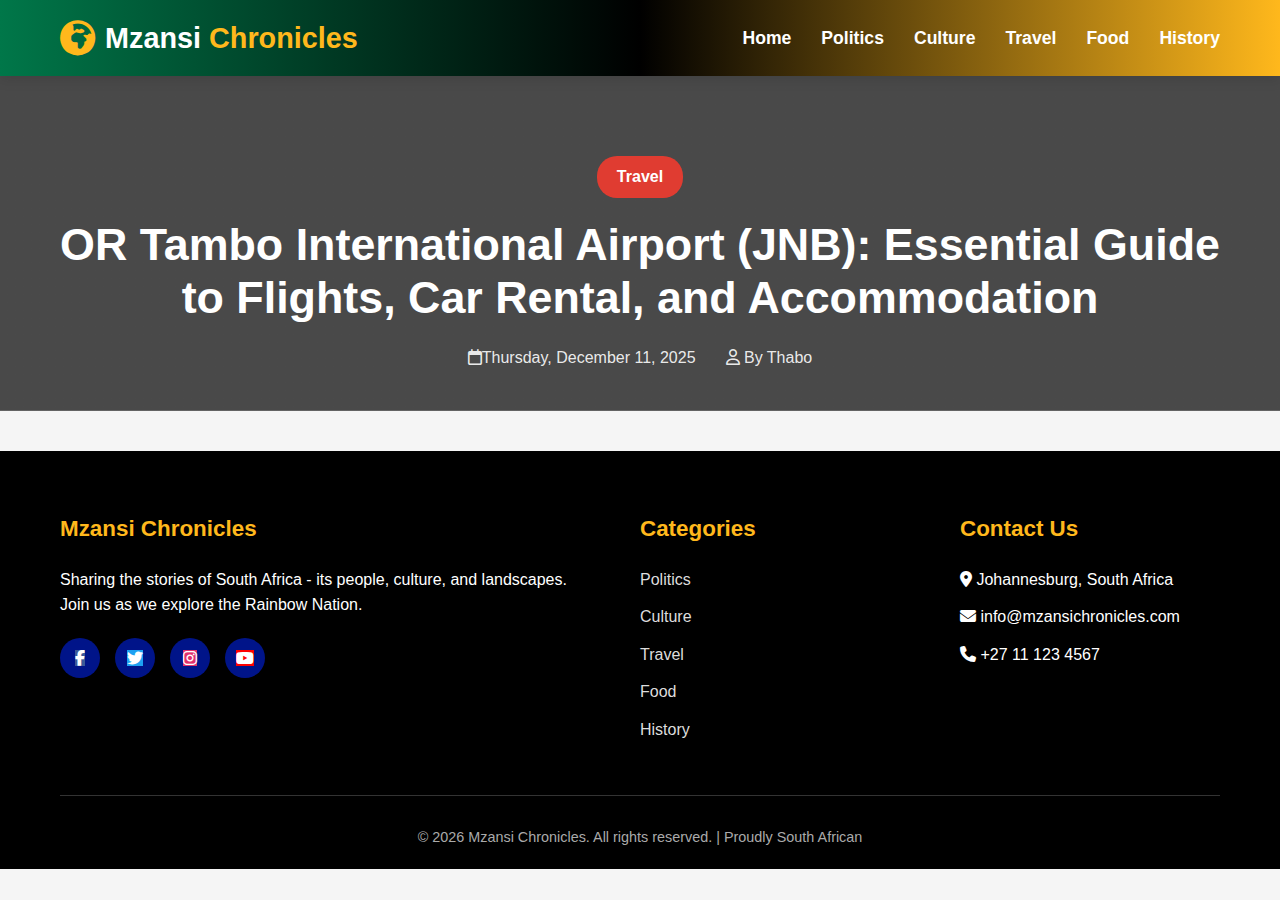
<file: post-template.html>
<!DOCTYPE html>
<html lang="en">
<head>
    <meta charset="UTF-8">
	 <meta name="google-site-verification" content="8FDZOMzbekZgAI4_0_u_TQcGsdmgWqxgcIwnVSAAQKg" />
  <meta name="google-site-verification" content="FG584_J_yE2Xb5TZA_ongl5wW2mIUXFTrsE8gE0L43w" />
  <meta name="google-site-verification" content="4tCwSvC0MuiNwJsJ6uDxdvpnQW9AREZDPW9G3JSvh3o" />
    <meta name="viewport" content="width=device-width, initial-scale=1.0">
    <title>OR Tambo International Airport (JNB | Mzansi Chronicles</title>
	<meta name="description" content="South African tech news, startups, apps, AI, gadgets, telecoms, and digital trends. Clear updates, local insights and practical tech reporting for you.">
  <meta name="keywords" content="south african news, south african blog, tech news, tech blog, ai news,ai blog">
    <link rel="stylesheet" href="https://cdnjs.cloudflare.com/ajax/libs/font-awesome/6.4.0/css/all.min.css">
    <link rel="stylesheet" href="style.css">
</head>
<body>
    <!-- Header & Navigation -->
    <header>
        <div class="container header-content">
            <div class="logo">
                <i class="fas fa-globe-africa"></i>
                <a href="index.html" style="text-decoration: none; color: white;">
                    <h1>Mzansi <span>Chronicles</span></h1>
                </a>
            </div>
            
            <nav>
                <ul>
                    <li><a href="index.html">Home</a></li>
                    <li><a href="index.html#blogGrid">Politics</a></li>
                    <li><a href="index.html#blogGrid">Culture</a></li>
                    <li><a href="index.html#blogGrid">Travel</a></li>
                    <li><a href="index.html#blogGrid">Food</a></li>
                    <li><a href="index.html#blogGrid">History</a></li>
                </ul>
            </nav>
        </div>
    </header>

    <!-- Article Header -->
    <section class="article-header">
        <div class="container">
            <span class="article-category">Travel</span>
            <h1 class="article-title">OR Tambo International Airport (JNB): Essential Guide to Flights, Car Rental, and Accommodation</h1>
            <div class="article-meta">
                <span><i class="far fa-calendar"></i>Thursday, December 11, 2025</span>
                <span><i class="far fa-user"></i> By Thabo</span>
                
            </div>
        </div>
    </section>
<!--Contents-->

<!--End Contents-->
  
    <!-- Footer -->
    <footer>
        <div class="container">
            <div class="footer-content">
                <div class="footer-column">
                    <h3>Mzansi Chronicles</h3>
                    <p>Sharing the stories of South Africa - its people, culture, and landscapes. Join us as we explore the Rainbow Nation.</p>
                    <div class="social-links">
                        <a href="#" class="social-icon"><i class="fab fa-facebook-f"></i></a>
                        <a href="#" class="social-icon"><i class="fab fa-twitter"></i></a>
                        <a href="#" class="social-icon"><i class="fab fa-instagram"></i></a>
                        <a href="#" class="social-icon"><i class="fab fa-youtube"></i></a>
                    </div>
                </div>
                
                <div class="footer-column">
                    <h3>Categories</h3>
                    <ul class="footer-links">
                        <li><a href="index.html#blogGrid">Politics</a></li>
                        <li><a href="index.html#blogGrid">Culture</a></li>
                        <li><a href="index.html#blogGrid">Travel</a></li>
                        <li><a href="index.html#blogGrid">Food</a></li>
                        <li><a href="index.html#blogGrid">History</a></li>
                    </ul>
                </div>
                
                <div class="footer-column">
                    <h3>Contact Us</h3>
                    <ul class="footer-links">
                        <li><i class="fas fa-map-marker-alt"></i> Johannesburg, South Africa</li>
                        <li><i class="fas fa-envelope"></i> info@mzansichronicles.com</li>
                        <li><i class="fas fa-phone"></i> +27 11 123 4567</li>
                    </ul>
                </div>
            </div>
            
            <div class="copyright">
                <p>&copy; 2026 Mzansi Chronicles. All rights reserved. | Proudly South African</p>
            </div>
        </div>
    </footer>
	<!-- Histats.com  START  (aync)-->
<script type="text/javascript">var _Hasync= _Hasync|| [];
_Hasync.push(['Histats.start', '1,4998223,4,0,0,0,00010000']);
_Hasync.push(['Histats.fasi', '1']);
_Hasync.push(['Histats.track_hits', '']);
(function() {
var hs = document.createElement('script'); hs.type = 'text/javascript'; hs.async = true;
hs.src = ('//s10.histats.com/js15_as.js');
(document.getElementsByTagName('head')[0] || document.getElementsByTagName('body')[0]).appendChild(hs);
})();</script>
<noscript><a href="/" target="_blank"><img  src="//sstatic1.histats.com/0.gif?4998223&101" alt="free web page hit counter" border="0"></a></noscript>
<!-- Histats.com  END  -->
</body>
</html>
</file>
<file: style.css>
:root {
    --sa-green: #007749;
    --sa-gold: #FFB81C;
    --sa-black: #000000;
    --sa-red: #E03C31;
    --sa-blue: #001489;
    --sa-white: #FFFFFF;
    --light-gray: #f5f5f5;
    --text-dark: #333333;
}

* {
    margin: 0;
    padding: 0;
    box-sizing: border-box;
    font-family: 'Segoe UI', Tahoma, Geneva, Verdana, sans-serif;
}


.blog-grid {
    display: grid;
    grid-template-columns: repeat(auto-fill, minmax(300px, 1fr));
    gap: 20px;
}

.post-card.hidden {
    display: none;
}

.no-results {
    display: none;
    text-align: center;
    grid-column: 1 / -1;
}

.no-results.show {
    display: block;
}

.filter-link.active {
    font-weight: bold;
    color: #c0392b;
}

body {
    background-color: var(--light-gray);
    color: var(--text-dark);
    line-height: 1.6;
}

.container {
    max-width: 1200px;
    margin: 0 auto;
    padding: 0 20px;
}

/* Header & Navigation */
header {
    background: linear-gradient(to right, var(--sa-green), var(--sa-black), var(--sa-gold));
    color: var(--sa-white);
    padding: 15px 0;
    box-shadow: 0 4px 12px rgba(0, 0, 0, 0.1);
    position: sticky;
    top: 0;
    z-index: 1000;
}

.header-content {
    display: flex;
    justify-content: space-between;
    align-items: center;
}

.logo {
    display: flex;
    align-items: center;
    gap: 10px;
}

.logo i {
    font-size: 2.2rem;
    color: var(--sa-gold);
}

.logo h1 {
    font-size: 1.8rem;
    font-weight: 700;
}

.logo span {
    color: var(--sa-gold);
}

nav ul {
    display: flex;
    list-style: none;
    gap: 30px;
}

nav a {
    color: var(--sa-white);
    text-decoration: none;
    font-weight: 600;
    font-size: 1.1rem;
    transition: color 0.3s;
    padding: 5px 0;
    position: relative;
    cursor: pointer;
}

nav a:hover, nav a.active {
    color: var(--sa-gold);
}

nav a::after {
    content: '';
    position: absolute;
    width: 0;
    height: 3px;
    background: var(--sa-gold);
    bottom: 0;
    left: 0;
    transition: width 0.3s;
}

nav a:hover::after, nav a.active::after {
    width: 100%;
}

.mobile-menu-btn {
    display: none;
    background: none;
    border: none;
    color: var(--sa-white);
    font-size: 1.5rem;
    cursor: pointer;
}

/* Hero Section (for home/blog index) */
.hero {
    background: linear-gradient(rgba(0, 0, 0, 0.7), rgba(0, 0, 0, 0.7)), url('https://images.unsplash.com/photo-1578662996442-48f60103fc96?ixlib=rb-4.0.3&ixid=M3wxMjA3fDB8MHxwaG90by1wYWdlfHx8fGVufDB8fHx8fA%3D%3D&auto=format&fit=crop&w=1170&q=80');
    background-size: cover;
    background-position: center;
    color: var(--sa-white);
    padding: 100px 0;
    text-align: center;
    margin-bottom: 60px;
}

.hero h2 {
    font-size: 3rem;
    margin-bottom: 20px;
    text-shadow: 2px 2px 4px rgba(0, 0, 0, 0.5);
}

.hero p {
    font-size: 1.3rem;
    max-width: 800px;
    margin: 0 auto 30px;
}

.cta-button {
    display: inline-block;
    background-color: var(--sa-gold);
    color: var(--sa-black);
    padding: 12px 30px;
    border-radius: 30px;
    text-decoration: none;
    font-weight: 700;
    font-size: 1.1rem;
    transition: all 0.3s;
    border: 2px solid var(--sa-gold);
}

.cta-button:hover {
    background-color: transparent;
    color: var(--sa-gold);
}

/* Article Header (for single post pages) */
.article-header {
    background: linear-gradient(rgba(0, 0, 0, 0.7), rgba(0, 0, 0, 0.7)), url('https://images.unsplash.com/photo-1578662996442-48f60103fc96?ixlib=rb-4.0.3&ixid=M3wxMjA3fDB8MHxwaG90by1wYWdlfHx8fGVufDB8fHx8fA%3D%3D&auto=format&fit=crop&w=1170&q=80');
    background-size: cover;
    background-position: center;
    color: var(--sa-white);
    padding: 80px 0 40px;
    margin-bottom: 40px;
    text-align: center;
}

.article-category {
    display: inline-block;
    background-color: var(--sa-red);
    color: var(--sa-white);
    padding: 8px 20px;
    border-radius: 20px;
    font-size: 1rem;
    font-weight: 600;
    margin-bottom: 20px;
}

.article-title {
    font-size: 2.8rem;
    margin-bottom: 20px;
    line-height: 1.2;
}

.article-meta {
    display: flex;
    justify-content: center;
    gap: 30px;
    color: rgba(255, 255, 255, 0.9);
    font-size: 1rem;
}

/* Article Content (single post) */
.article-content {
    background-color: var(--sa-white);
    padding: 50px;
    border-radius: 10px;
    box-shadow: 0 5px 20px rgba(0, 0, 0, 0.08);
    margin-bottom: 60px;
}

.article-image {
    width: 100%;
    height: 400px;
    object-fit: cover;
    border-radius: 10px;
    margin-bottom: 40px;
}

.article-body {
    font-size: 1.15rem;
    line-height: 1.8;
}

.article-body p {
    margin-bottom: 25px;
}

.article-body h2 {
    font-size: 1.8rem;
    color: var(--sa-green);
    margin: 40px 0 20px;
    padding-bottom: 10px;
    border-bottom: 3px solid var(--sa-gold);
}

.article-body h3 {
    font-size: 1.4rem;
    color: var(--sa-blue);
    margin: 30px 0 15px;
}

.article-body blockquote {
    border-left: 5px solid var(--sa-gold);
    padding-left: 25px;
    margin: 30px 0;
    font-style: italic;
    color: #555;
    font-size: 1.2rem;
}

.article-body ul, .article-body ol {
    margin-left: 30px;
    margin-bottom: 25px;
}

.article-body li {
    margin-bottom: 10px;
}

.recipe-box {
    background-color: #fff9e6;
    border-radius: 10px;
    padding: 25px;
    margin: 30px 0;
    border-left: 5px solid var(--sa-gold);
}

.recipe-title {
    color: var(--sa-green);
    margin-bottom: 15px;
    font-size: 1.4rem;
}

/* Author Box (single post) */
.author-box {
    display: flex;
    gap: 25px;
    background-color: #f9f9f9;
    padding: 30px;
    border-radius: 10px;
    margin: 50px 0;
    border-left: 5px solid var(--sa-red);
}

.author-avatar {
    width: 100px;
    height: 100px;
    border-radius: 50%;
    object-fit: cover;
}

.author-info h3 {
    color: var(--sa-green);
    margin-bottom: 10px;
}

.author-info p {
    color: #666;
}

/* Article Footer (single post) */
.article-footer {
    display: flex;
    justify-content: space-between;
    padding-top: 30px;
    border-top: 1px solid #eee;
    margin-top: 50px;
}

.article-tags {
    display: flex;
    flex-wrap: wrap;
    gap: 10px;
}

.tag {
    background-color: #f0f0f0;
    color: #555;
    padding: 6px 15px;
    border-radius: 20px;
    font-size: 0.9rem;
    text-decoration: none;
    transition: background-color 0.3s;
}

.tag:hover {
    background-color: var(--sa-green);
    color: white;
}

.back-to-blog {
    color: var(--sa-blue);
    text-decoration: none;
    font-weight: 600;
    font-size: 1.1rem;
    display: flex;
    align-items: center;
    gap: 8px;
}

.back-to-blog:hover {
    color: var(--sa-red);
}

/* Blog Grid (home/index) */
.blog-grid-container {
    margin-bottom: 60px;
}

.grid-header {
    display: flex;
    justify-content: space-between;
    align-items: center;
    margin-bottom: 40px;
    flex-wrap: wrap;
    gap: 20px;
}

.grid-header h2 {
    font-size: 2rem;
    color: var(--sa-green);
    position: relative;
    padding-bottom: 10px;
}

.grid-header h2::after {
    content: '';
    position: absolute;
    width: 60px;
    height: 4px;
    background: var(--sa-gold);
    bottom: 0;
    left: 0;
}

.post-count {
    font-size: 1rem;
    color: #666;
    background: var(--sa-white);
    padding: 8px 16px;
    border-radius: 20px;
    box-shadow: 0 3px 10px rgba(0, 0, 0, 0.08);
}

.blog-grid {
    display: grid;
    grid-template-columns: repeat(3, 1fr);
    gap: 30px;
    margin-bottom: 60px;
}

.post-card {
    background-color: var(--sa-white);
    border-radius: 10px;
    overflow: hidden;
    box-shadow: 0 5px 15px rgba(0, 0, 0, 0.08);
    transition: transform 0.3s, box-shadow 0.3s;
    display: flex;
    flex-direction: column;
    height: 100%;
}

.post-card:hover {
    transform: translateY(-10px);
    box-shadow: 0 15px 30px rgba(0, 0, 0, 0.15);
}

.post-card.hidden {
    display: none;
}

.post-image {
    height: 200px;
    background-size: cover;
    background-position: center;
}

.post-content {
    padding: 25px;
    flex-grow: 1;
    display: flex;
    flex-direction: column;
}

.post-category {
    display: inline-block;
    background-color: var(--sa-green);
    color: var(--sa-white);
    padding: 5px 15px;
    border-radius: 20px;
    font-size: 0.9rem;
    font-weight: 600;
    margin-bottom: 15px;
    text-transform: capitalize;
    align-self: flex-start;
}

.post-category.politics { background-color: var(--sa-blue); }
.post-category.culture { background-color: var(--sa-green); }
.post-category.travel { background-color: var(--sa-gold); color: var(--sa-black); }
.post-category.food { background-color: var(--sa-red); }
.post-category.history { background-color: #8B4513; }

.post-title {
    font-size: 1.4rem;
    margin-bottom: 15px;
    color: var(--text-dark);
    line-height: 1.4;
}

.post-title a {
    color: inherit;
    text-decoration: none;
    transition: color 0.3s;
}

.post-title a:hover {
    color: var(--sa-red);
}

.post-excerpt {
    color: #666;
    margin-bottom: 20px;
    flex-grow: 1;
}

.post-meta {
    display: flex;
    justify-content: space-between;
    align-items: center;
    border-top: 1px solid #eee;
    padding-top: 15px;
    color: #888;
    font-size: 0.9rem;
}

.read-more {
    color: var(--sa-blue);
    text-decoration: none;
    font-weight: 600;
    transition: color 0.3s;
}

.read-more:hover {
    color: var(--sa-red);
}

/* Featured Post */
.featured-post {
    grid-column: 1 / -1;
    display: grid;
    grid-template-columns: 1fr 1fr;
    gap: 0;
    margin-bottom: 40px;
}

.featured-post .post-image {
    height: 100%;
    min-height: 350px;
}

.featured-post .post-content {
    padding: 40px;
}

.featured-post .post-title {
    font-size: 2rem;
}

/* No Results */
.no-results {
    text-align: center;
    padding: 80px 20px;
    background-color: var(--sa-white);
    border-radius: 10px;
    box-shadow: 0 5px 15px rgba(0, 0, 0, 0.08);
    display: none;
    grid-column: 1 / -1;
}

.no-results.show {
    display: block;
}

/* Related Articles (single post) */
.related-articles {
    margin-bottom: 80px;
}

.related-articles h2 {
    font-size: 2rem;
    color: var(--sa-green);
    margin-bottom: 30px;
    text-align: center;
}

.related-grid {
    display: grid;
    grid-template-columns: repeat(3, 1fr);
    gap: 25px;
}

.related-card {
    background-color: var(--sa-white);
    border-radius: 10px;
    overflow: hidden;
    box-shadow: 0 5px 15px rgba(0, 0, 0, 0.08);
    transition: transform 0.3s;
}

.related-card:hover {
    transform: translateY(-5px);
}

.related-image {
    height: 150px;
    width: 100%;
    object-fit: cover;
}

.related-content {
    padding: 20px;
}

.related-title {
    font-size: 1.1rem;
    margin-bottom: 10px;
}

.related-title a {
    color: var(--text-dark);
    text-decoration: none;
    transition: color 0.3s;
}

.related-title a:hover {
    color: var(--sa-red);
}

/* Newsletter Section */
.newsletter-section {
    background-color: var(--sa-green);
    color: var(--sa-white);
    padding: 60px 40px;
    border-radius: 10px;
    text-align: center;
    margin: 80px 0;
    background-image: linear-gradient(rgba(0, 119, 73, 0.9), rgba(0, 119, 73, 0.9)), url('https://images.unsplash.com/photo-1511735111819-9a3f7709049c?ixlib=rb-4.0.3&ixid=M3wxMjA3fDB8MHxwaG90by1wYWdlfHx8fGVufDB8fHx8fA%3D%3D&auto=format&fit=crop&w=1074&q=80');
    background-size: cover;
    background-position: center;
}

.newsletter-section h2 {
    font-size: 2.2rem;
    margin-bottom: 15px;
}

.newsletter-section p {
    font-size: 1.1rem;
    max-width: 600px;
    margin: 0 auto 30px;
    opacity: 0.9;
}

.newsletter-form {
    display: flex;
    max-width: 500px;
    margin: 0 auto;
    gap: 10px;
}

.newsletter-form input {
    flex-grow: 1;
    padding: 15px 20px;
    border: none;
    border-radius: 5px;
    font-size: 1rem;
}

.newsletter-form button {
    background-color: var(--sa-gold);
    color: var(--sa-black);
    border: none;
    padding: 15px 30px;
    border-radius: 5px;
    font-size: 1rem;
    font-weight: 600;
    cursor: pointer;
    transition: background-color 0.3s;
}

.newsletter-form button:hover {
    background-color: var(--sa-white);
}

/* Footer */
footer {
    background-color: var(--sa-black);
    color: var(--sa-white);
    padding: 60px 0 20px;
    width: 100%;
}

.footer-content {
    display: grid;
    grid-template-columns: 2fr 1fr 1fr;
    gap: 60px;
    margin-bottom: 40px;
}

.footer-column h3 {
    font-size: 1.4rem;
    margin-bottom: 20px;
    color: var(--sa-gold);
}

.footer-links {
    list-style: none;
}

.footer-links li {
    margin-bottom: 12px;
}

.footer-links a {
    color: #ddd;
    text-decoration: none;
    transition: color 0.3s;
}

.footer-links a:hover {
    color: var(--sa-gold);
}

.social-links {
    display: flex;
    gap: 15px;
    margin-top: 20px;
}

.social-icon {
    display: flex;
    align-items: center;
    justify-content: center;
    width: 40px;
    height: 40px;
    border-radius: 50%;
    background-color: var(--sa-blue);
    color: var(--sa-white);
    text-decoration: none;
    transition: transform 0.3s;
}

.social-icon:hover {
    transform: scale(1.1);
}

.fa-facebook-f { background-color: #3b5998; }
.fa-twitter { background-color: #1DA1F2; }
.fa-instagram { background-color: #E1306C; }
.fa-youtube { background-color: #FF0000; }

.copyright {
    text-align: center;
    padding-top: 30px;
    border-top: 1px solid #333;
    color: #aaa;
    font-size: 0.9rem;
}

/* Responsive Design */
@media (max-width: 992px) {
    .blog-grid, .related-grid {
        grid-template-columns: repeat(2, 1fr);
    }

    .footer-content {
        grid-template-columns: repeat(2, 1fr);
        gap: 40px;
    }

    .featured-post {
        grid-template-columns: 1fr;
    }

    .featured-post .post-image {
        min-height: 250px;
    }
}

@media (max-width: 768px) {
    .header-content {
        flex-direction: column;
        text-align: center;
        gap: 15px;
    }

    nav ul {
        gap: 15px;
    }

    .hero h2 {
        font-size: 2.2rem;
    }

    .mobile-menu-btn {
        display: block;
        position: absolute;
        top: 20px;
        right: 20px;
    }

    nav {
        width: 100%;
        display: none;
    }

    nav.active {
        display: block;
    }

    nav ul {
        flex-direction: column;
        gap: 0;
        margin-top: 20px;
    }

    nav li {
        padding: 10px 0;
        border-top: 1px solid rgba(255, 255, 255, 0.1);
    }

    .article-title {
        font-size: 2.2rem;
    }

    .article-content {
        padding: 30px 20px;
    }

    .article-image {
        height: 250px;
    }

    .author-box {
        flex-direction: column;
        text-align: center;
    }

    .article-footer {
        flex-direction: column;
        gap: 20px;
    }

    .newsletter-form {
        flex-direction: column;
    }

    .newsletter-form input, .newsletter-form button {
        width: 100%;
    }
}

@media (max-width: 576px) {
    .blog-grid, .related-grid {
        grid-template-columns: 1fr;
    }

    .footer-content {
        grid-template-columns: 1fr;
    }

    .post-meta {
        flex-direction: column;
        align-items: flex-start;
        gap: 10px;
    }

    .grid-header {
        flex-direction: column;
        align-items: flex-start;
    }
}
</file>
